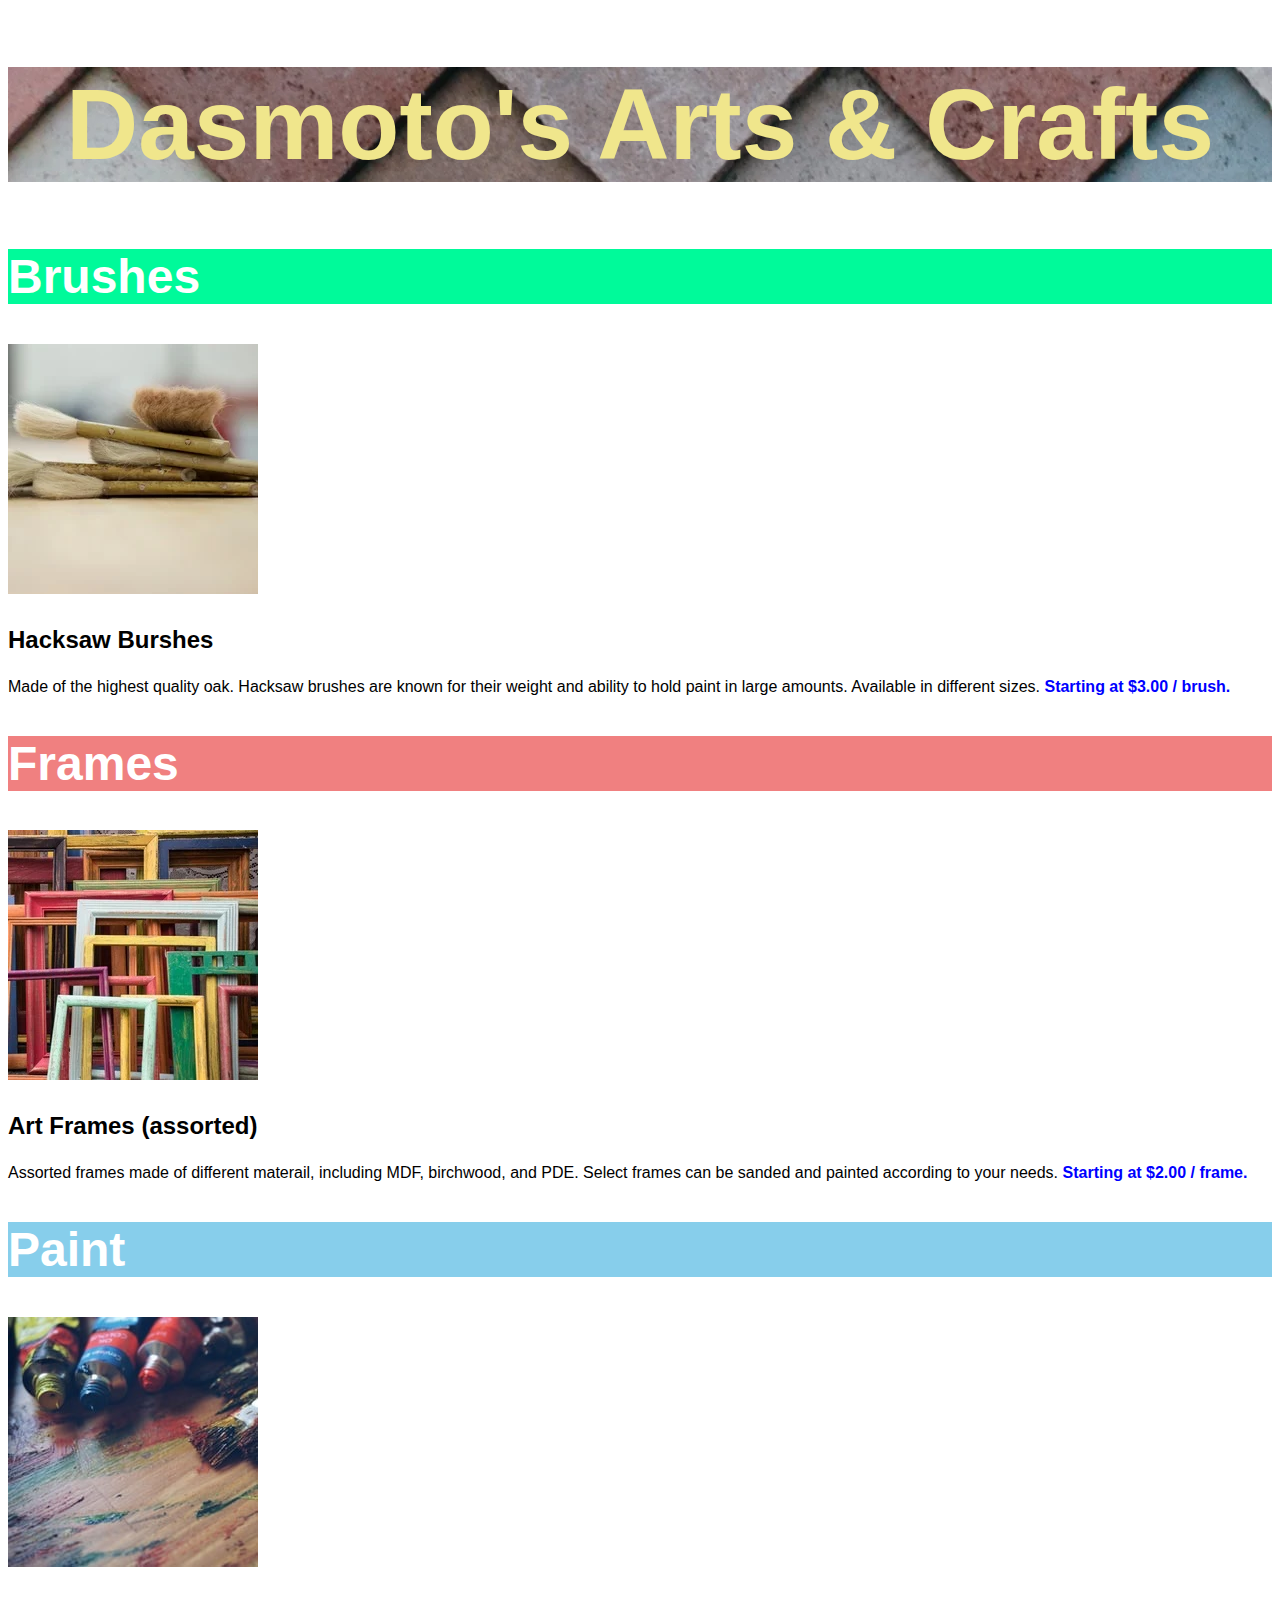
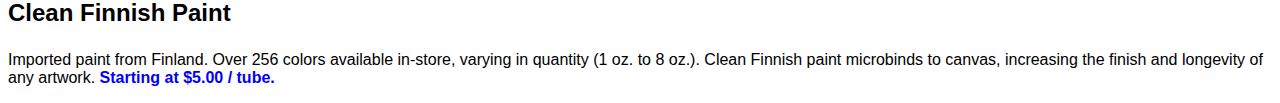
<file: Dasmoto/index.html>
<!DOCTYPE html>
<html>
    <head>
        <link rel="stylesheet" href="style.css">
    </head>
    <body>
        <h1>Dasmoto's Arts & Crafts</h1>
        <div class="section" id="brushes">
            <h2>Brushes</h2>
            <img src="hacksaw.webp">
            <h3>Hacksaw Burshes</h3>
            <p>Made of the highest quality oak. Hacksaw brushes are known for their weight and ability to hold paint in large amounts. Available in different sizes. <span id="price">Starting at $3.00 / brush.</span></p>
        </div>
        <div class="section" id="frames">
            <h2>Frames</h2>
            <img src="frames.webp">
            <h3>Art Frames (assorted)</h3>
            <p>Assorted frames made of different materail, including MDF, birchwood, and PDE. Select frames can be sanded and painted according to your needs.  <span id="price">Starting at $2.00 / frame.</span></p>
        </div>
        <div class="section" id="paint">
            <h2>Paint</h2>
            <img src="finnish.jpeg">
            <h3>Clean Finnish Paint</h3>
            <p>Imported paint from Finland. Over 256 colors available in-store, varying in quantity (1 oz. to 8 oz.). Clean Finnish paint microbinds to canvas, increasing the finish and longevity of any artwork. <span id="price">Starting at $5.00 / tube.</span></p>
        </div>

    </body>
    <footer>

    </footer>
</html>
</file>
<file: Dasmoto/style.css>
h1 {
    font-size: 100px;
    font-weight: bold;
    color: khaki;
    text-align: center;
    background-image: url("pattern.webp")
}
.section {
    font-size: 32px;
    font-weight: bold;
    color: white;
}
#brushes h2 {
    background-color: mediumspringgreen;
}

body {
    font-family: Helvetica;
}
#price {
    color:blue;
    font-weight: bold;
}

p {
    font-size: 16px;
    font-weight: normal;
    color: black;
}

h3 {
    font-size: 24px;
    color:black;
}

#frames h2 {
    background-color: lightcoral;
}
#paint h2 {
    background-color: skyblue;
}
</file>
